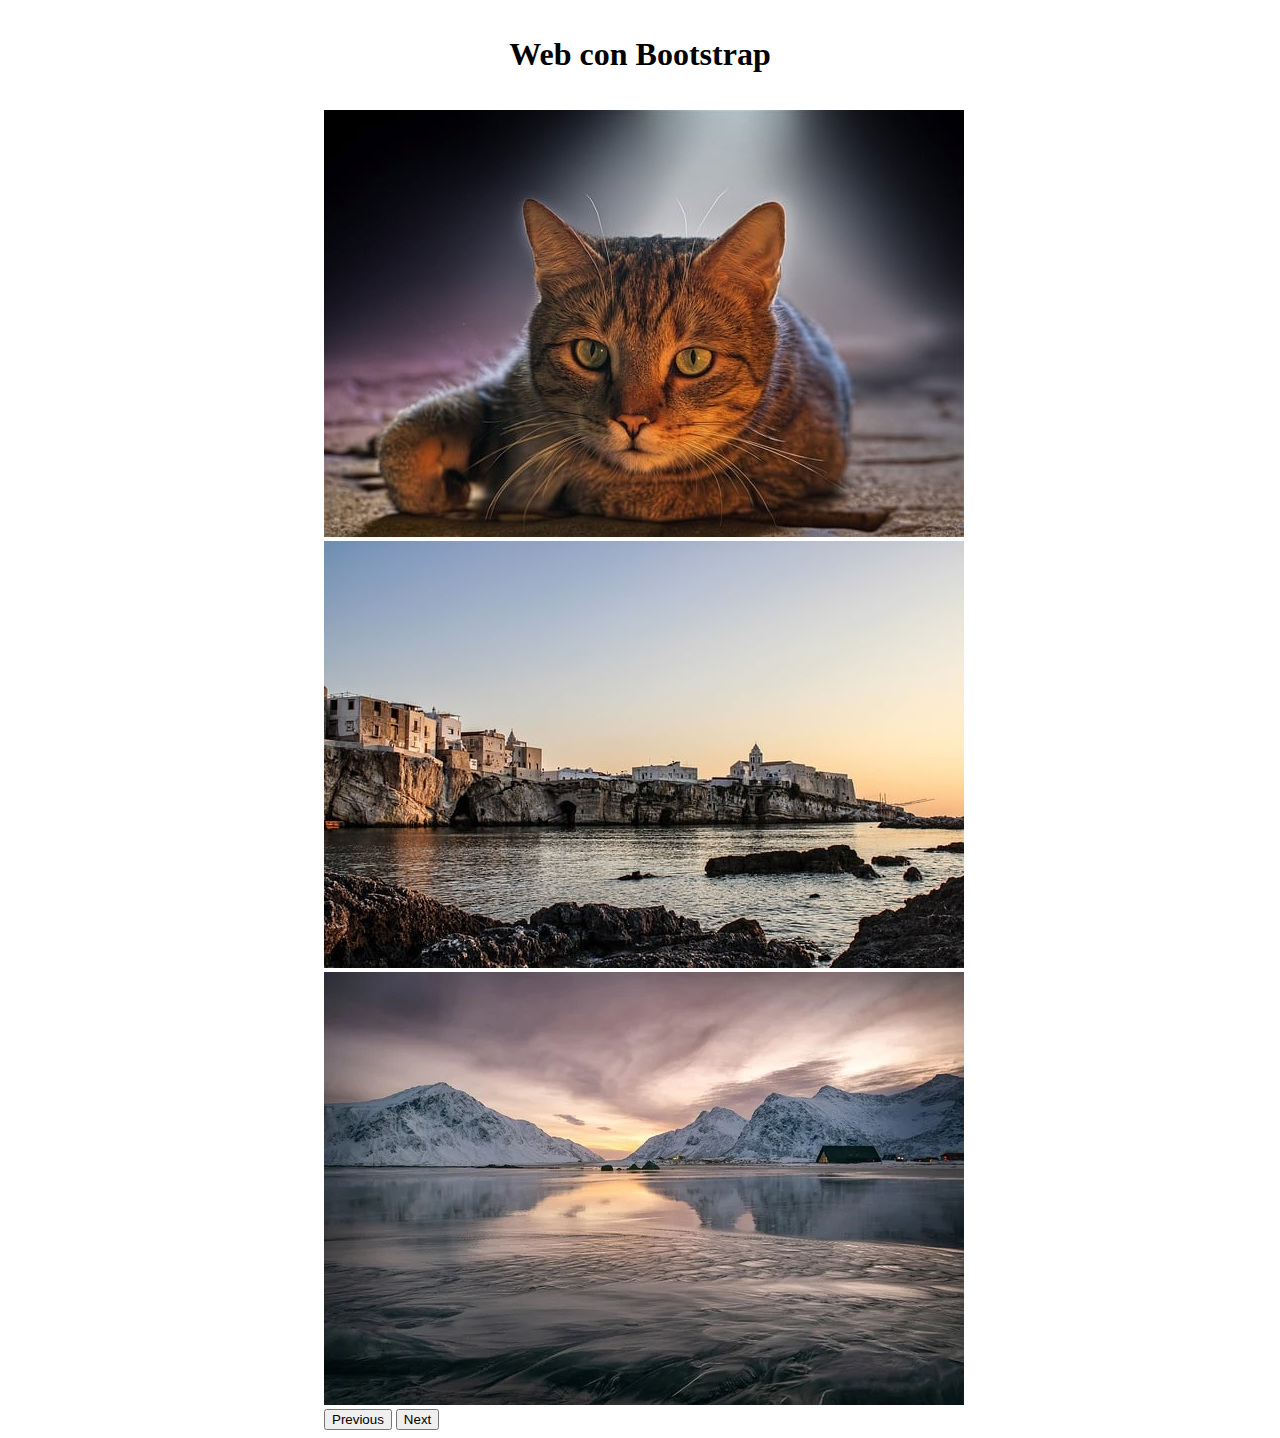
<file: index.html>
<!DOCTYPE html>
<html lang="en">
<head>
    <meta charset="UTF-8">
    <link rel="shortcut icon" href="../img/img.png" type="image/x-icon">
    <link href="https://cdn.jsdelivr.net/npm/bootstrap@5.2.3/dist/css/bootstrap.min.css" rel="stylesheet" integrity="sha384-rbsA2VBKQhggwzxH7pPCaAqO46MgnOM80zW1RWuH61DGLwZJEdK2Kadq2F9CUG65" crossorigin="anonymous">
    <link rel="stylesheet" href="../styles.css">
    <meta name="viewport" content="width=device-width, initial-scale=1.0">
    <title>Bootstrap</title>
</head>
<body>
    <h1>Web con Bootstrap</h1>
    <div id="carouselExample" class="carousel slide">
      <div class="carousel-inner">
        <div class="carousel-item active">
          <img src="../img4.png" class="d-block w-100" alt="...">
        </div>
        <div class="carousel-item">
          <img src="../img2.png" class="d-block w-100" alt="...">
        </div>
        <div class="carousel-item">
          <img src="../img1.png" class="d-block w-100" alt="...">
        </div>
      </div>
      <button class="carousel-control-prev" type="button" data-bs-target="#carouselExample" data-bs-slide="prev">
        <span class="carousel-control-prev-icon" aria-hidden="true"></span>
        <span class="visually-hidden">Previous</span>
      </button>
      <button class="carousel-control-next" type="button" data-bs-target="#carouselExample" data-bs-slide="next">
        <span class="carousel-control-next-icon" aria-hidden="true"></span>
        <span class="visually-hidden">Next</span>
      </button>
    </div>
      <script src="https://cdn.jsdelivr.net/npm/bootstrap@5.2.3/dist/js/bootstrap.bundle.min.js" integrity="sha384-kenU1KFdBIe4zVF0s0G1M5b4hcpxyD9F7jL+jjXkk+Q2h455rYXK/7HAuoJl+0I4" crossorigin="anonymous"></script>
</body>
</html>
</file>
<file: styles.css>
h1{
    text-align: center;
    padding-top: 15px;
}

#carouselExample{
    width: 50%;
    margin: auto;
    padding-top: 15px;
}
</file>
